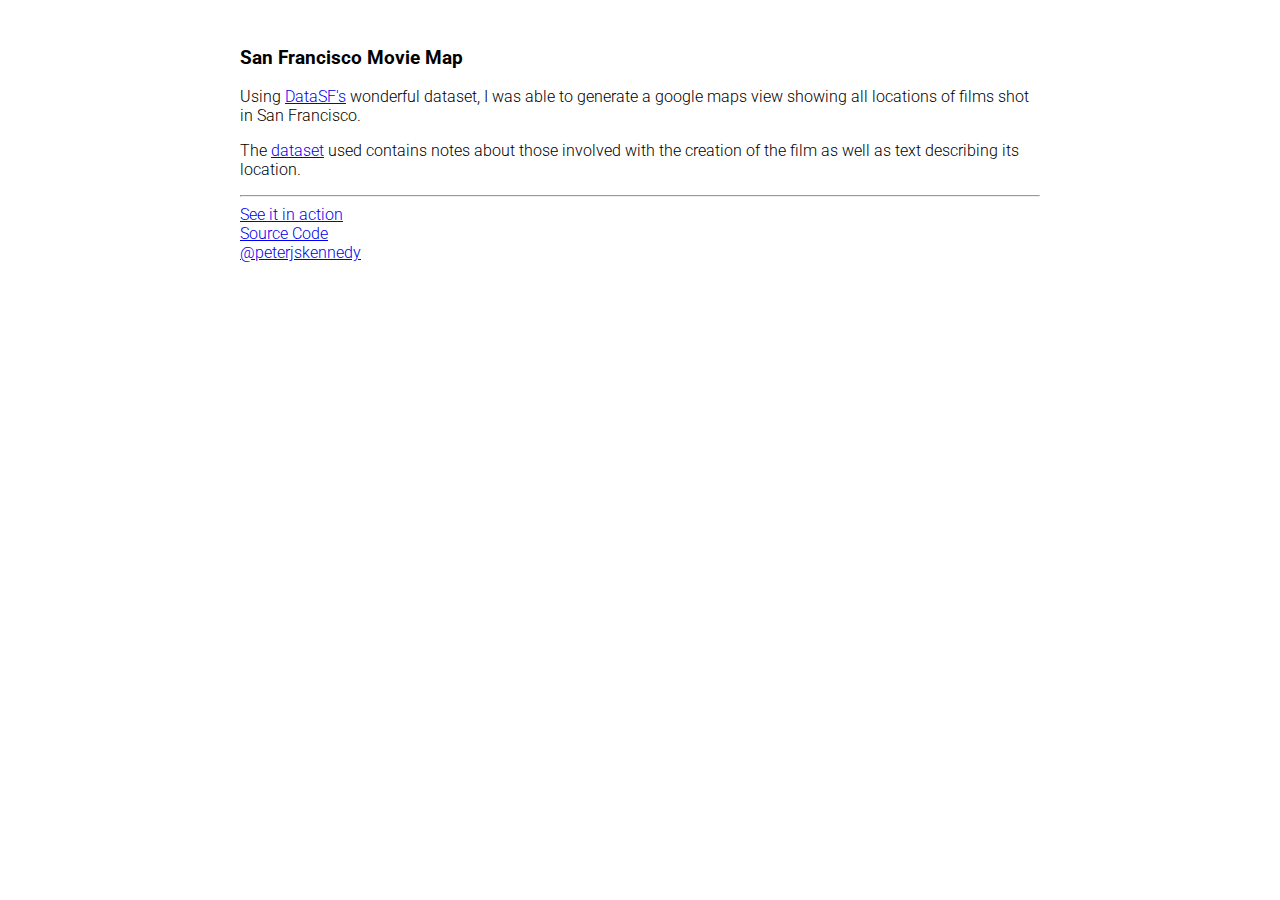
<file: app/about.html>
<!DOCTYPE html>
<html lang="en">
  <head>
    <meta charset="utf-8">
    <title> SF - Movie Map</title>
    <style>
      #about-page {
        width: 800px;
        padding: 20px;
        margin-left: auto;
        margin-right: auto;
        font-family: 'Roboto', sans-serif;
        font-weight: 300;
      }
    </style>
    <link href="https://fonts.googleapis.com/css?family=Roboto:300,400" rel="stylesheet">
    <meta name="viewport" content="width=device-width, initial-scale=1.0">
  </head>
  <body>
    <div id="about-page">
      <h3> San Francisco Movie Map </h3>
      <p>Using <a href="https://datasf.org/">DataSF's</a> wonderful dataset, I was able to generate a google maps view showing all locations of films shot in San Francisco.</p>
      <p>The <a href="https://data.sfgov.org/Culture-and-Recreation/Film-Locations-in-San-Francisco/yitu-d5am">dataset</a> used contains notes about those involved with the creation of the film as well as text describing its location.</p>
      <hr/>
      <a href="/">See it in action</a><br/>
      <a href="https://github.com/pjskennedy/sf-movie-map" target="_blank">Source Code</a><br/>
      <a href="https://twitter.com/peterjskennedy" target="_blank">@peterjskennedy</a>
    </div>
  </body>
</html>
</file>
